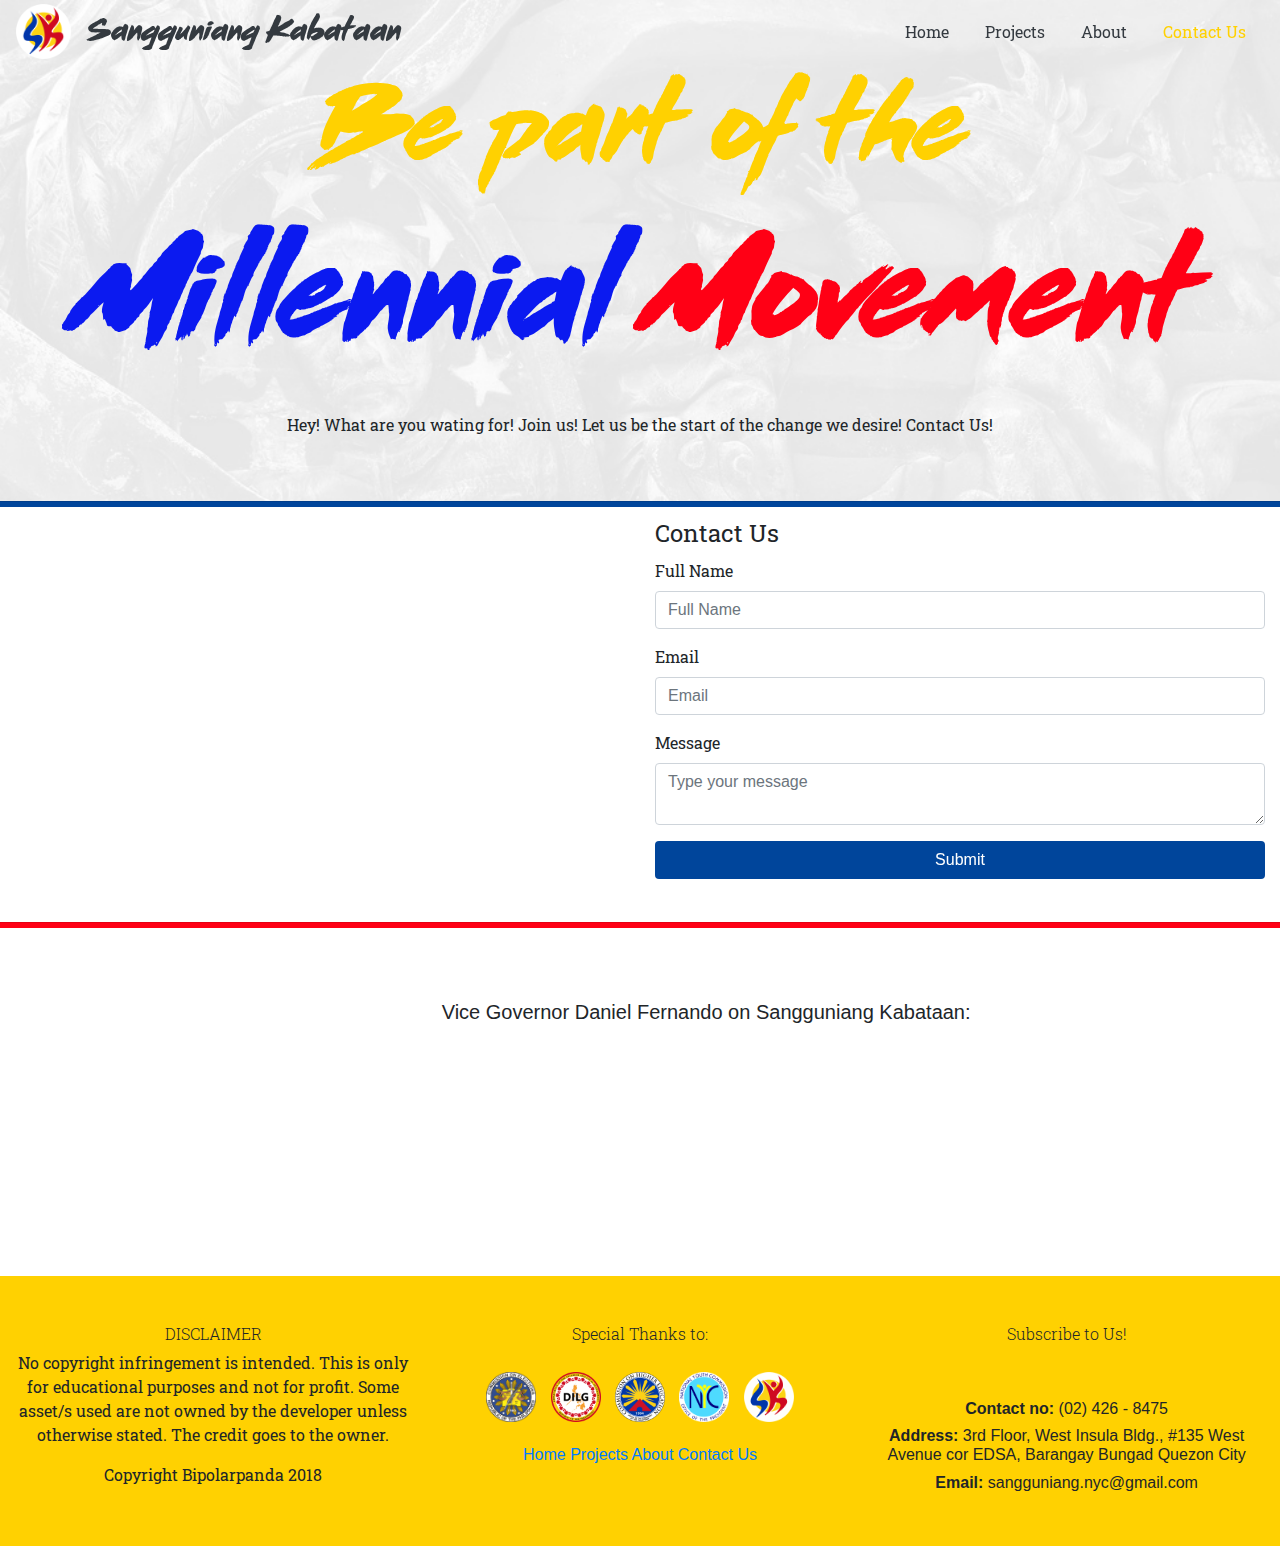
<file: contact.html>
<!doctype html>
<html lang="en">
  <head>
    <!-- Required meta tags -->
    <meta charset="utf-8">
    <meta name="viewport" content="width=device-width,initial-scale=1.0 maximum-scale=1.0">
    <meta http-equiv="X-UA-Compatible" content="IE=Edge">

    <link rel="icon" href="assets/images/SK-logo.png" type="image/x-icon">

    <title>Sangguniang Kabataan | Contact Us</title>

    <!-- css -->
    <link rel="stylesheet" type="text/css" href="assets/css/bootstrap.min.css">
    <link rel="stylesheet" type="text/css" href="assets/css/animate.css">
    <link href="assets/css/hover.css" rel="stylesheet" media="all">
    <link rel="stylesheet" href="https://use.fontawesome.com/releases/v5.3.1/css/all.css" integrity="sha384-mzrmE5qonljUremFsqc01SB46JvROS7bZs3IO2EmfFsd15uHvIt+Y8vEf7N7fWAU" crossorigin="anonymous">
    <link href="https://fonts.googleapis.com/css?family=PT+Sans|Roboto+Slab" rel="stylesheet">
    <link rel="stylesheet" type="text/css" href="assets/css/style.css">

    <!-- script -->
    <script type="text/javascript" src="assets/js/jquery-3.3.1.min.js"></script>
    <script src="https://cdnjs.cloudflare.com/ajax/libs/popper.js/1.14.3/umd/popper.min.js" integrity="sha384-ZMP7rVo3mIykV+2+9J3UJ46jBk0WLaUAdn689aCwoqbBJiSnjAK/l8WvCWPIPm49" crossorigin="anonymous"></script>
    <script type="text/javascript" src="assets/js/bootstrap.min.js"></script>
    <script type="text/javascript" src="assets/js/wow.min.js"></script>

  </head>
  <body>
    <nav class="navbar navbar-expand-lg navbar-light fixed-top pt-1 pb-1">
       <a class="navbar-brand pt-0 pb-0 text-center" href="#">
        <img src="assets/images/SK-cent.png" width="55" height="55" class="d-inline-block align-top" alt=""></a><a href="#" class="text-logo text-dark">Sangguniang Kabataan</a>
      <button class="navbar-toggler" type="button" data-toggle="collapse" data-target="#navbarSupportedContent" aria-controls="navbarSupportedContent" aria-expanded="false" aria-label="Toggle navigation">
        <span class="navbar-toggler-icon"></span>
      </button>

      <div class="collapse navbar-collapse" id="navbarSupportedContent">
        <ul class="navbar-nav ml-auto">
          <li class="nav-item active">
            <a class="nav-link text-dark" href="home.html" target="_blank">Home</a>
          </li>
          <li class="nav-item">
            <a class="nav-link text-dark" href="project.html" target="_blank">Projects</a>
          </li>
          <li class="nav-item">
            <a class="nav-link text-dark" href="about.html" target="_blank">About</a>
          </li>
          <li class="nav-item">
            <a class="nav-link text-dark" href="#"><span class="current-page">Contact Us</span></a>
          </li>
        </ul>
      </div>
    </nav>
    
    <section class="container-fluid">
      <header class="row">
        <div class="col text-center mt-5">
          <span class="about-center-heading animated fadeIn">Be part of the</span>
          <h1 class="heading-text animated fadeIn"><span id="left-heading">Millennial</span> <span id="right-heading">Movement</span></h1>
        </div>
      </header>
    </section>

    <section class="container">
        <div class="row">
          <div class="col text-center">
            <p class="mt-3 description-page animated fadeInDown">Hey! What are you wating for! Join us! Let us be the start of the change we desire! Contact Us!</p>
          </div>
        </div>
        <!-- <div class="col-lg-2"></div> -->

    </section>


    <hr class="hr-design mt-5 mb-0">
   
     
    <div class="container-fluid">
      <div class="row background-white justify-content-center pt-2">
    		<!-- <div class="col-lg-4">
          <p><i class="fas fa-phone-square fa-2x"></i>(02) 426-8475</p>
          <p><i class="fas fa-envelope fa-2x"></i>
          sangguniang.nyc@gmail.com</p>
        </div> -->
        <div class="col-lg-6 col-sm-12 px-0">
          <iframe src="https://www.google.com/maps/embed?pb=!1m18!1m12!1m3!1d61764.956541498446!2d121.01298628117306!3d14.638348419654978!2m3!1f0!2f0!3f0!3m2!1i1024!2i768!4f13.1!3m3!1m2!1s0x3397b6fcf4511f03%3A0x52ab7cad5e84a721!2sNational+Youth+Commission!5e0!3m2!1sen!2sph!4v1537869076229" width="100%" height="400" frameborder="0" style="border:0" allowfullscreen></iframe>
        </div>
        <div class="col-lg-6">
           <form class="form-horizontal">
            <legend class="label-text">Contact Us</legend>

            <div class="form-group">
              <label class="col-lg-4 label-text" for="fullname">Full Name</label>
              <input id="fullname" name="fullname" placeholder="Full Name" class="form-control" type="text">
            </div>
            <div class="form-group">
              <label class="col-lg-4 label-text" for="email">Email</label>
              <input id="email" name="email" placeholder="Email" class="form-control" type="text">
            </div>
            <div class="form-group">
              <label class="col-lg-4 label-text" for="message">Message</label>
              <textarea class="form-control" id="message" name="message" placeholder="Type your message"></textarea> 
            </div>
            <div class="form-group">
              <div class="col-lg-12 px-0">
                <button id="submit" class="btn text-white hvr-hang">Submit</button>
              </div>
            </div>
          </form>
        </div>
      </div>
    </div>  

    <hr class="hr-design-2 mt-0 mb-0">

    <div class="container-fluid mt-4 pb-4">
      <div class="row">
        <div class="col-lg-4 text-center wow rollIn" data-wow-delay=".5s">
          <img src="assets/images/vice.png">
        </div>
        <div class="col-lg-8  mt-5 qoute-style">
          <h5>Vice Governor Daniel Fernando on Sangguniang Kabataan:</h5>
          <blockquote cite="http://www.bamaquino.com/sen-bam-vote-barangay-sk-leaders-will-protect/"  class="wow jackInTheBox" data-wow-delay="1.2s">
            <q>"Kayo ang Millennial SK, Kayo ang magsisimula ng bagong kinabukasan ng ating bayan. Kayo ang magpapatunay na ang Kabataan ang tunay na pagasa ng bayan".</q>
          </blockquote>
        </div>
      </div>
    </div>


    <footer class="container-fluid">
      <div class="row">
        <div class="col-lg-4 text-center pt-5">
          <section>
           <h6 class="footer-text">DISCLAIMER</h6>
           <p>No copyright infringement is intended. This is only for educational purposes and not for profit. Some asset/s used are not owned by the developer unless otherwise stated. The credit goes to the owner.</p>
           <p>Copyright Bipolarpanda 2018</p>
          </section> 
        </div>

        <div class="col-lg-4 text-center pt-5 center-footer">
          <h6 class="footer-text">Special Thanks to:</h6>
          <div class="row pt-3">
            <div class="col">
              <a href="http://www.comelec.gov.ph/" target="_blank"><img src="assets/images/comelec.png" class="footer-img-logo hvr-float-shadow"></a>
              <a href="http://www.dilg.gov.ph/" target="_blank"><img src="assets/images/dilg.png" class="footer-img-logo hvr-float-shadow"></a>
              <a href="https://ched.gov.ph/" target="_blank"><img src="assets/images/ched.png" class="footer-img-logo hvr-float-shadow"></a>
              <a href="http://nyc.gov.ph/" target="_blank"><img src="assets/images/nyc.png" class="footer-img-logo hvr-float-shadow"></a>
              <a href="home.html" target="_blank"><img src="assets/images/SK-cent.png" class="footer-img-logo hvr-float-shadow"></a>
            </div>
          </div>
          <div class="row pt-3">
            <div class="col">
             <a href="home.html" target="_blank"><span>Home</span></a>
             <a href="project.html" target="_blank"><span>Projects</span></a>
             <a href="about.html" target="_blank"><span>About</span></a>
             <a href="#" target="_blank"><span>Contact Us</span></a>
            </div>
          </div>
        </div>

          <div class="col-lg-4 text-center pt-5">
            <h6 class="footer-text">Subscribe to Us!</h6>
            <a href="https://www.facebook.com/NYCSangguniangKabataan/" target="_blank"><i class="fab fa-facebook-square fa-2x icon"></i></a>
            <a href="#"><i class="fab fa-instagram fa-2x icon"></i></a>
            <a href="#"><i class="fab fa-youtube-square fa-2x icon"></i></a>
            <a href="#"><i class="fab fa-twitter-square fa-2x icon"></i></a>
        <div class="row pt-4">
            <div class="col">
              <h6><b>Contact no:</b> (02) 426 - 8475</h6>
              <h6><b>Address:</b> 3rd Floor, West Insula Bldg., #135 West Avenue cor EDSA, Barangay Bungad Quezon City</h6>
              <h6><b>Email:</b> sangguniang.nyc@gmail.com</h6>
            </div>
          </div>
        </div>
      </div>
    </footer>


















  <script>
$(document).ready(function(){

  $(window).scroll(function(){
    var scroll = $(window).scrollTop();
    if (scroll > 100){
      $('.navbar').removeClass('bg-white');
      $('.navbar').addClass('bg-sk');
      $('.nav-link').removeClass('text-white');
      $('.nav-link').addClass('text-dark');
      $('.current-page').addClass('text-white');

    }
    else{
      $('.navbar').removeClass('bg-sk');
      $('.current-page').removeClass('text-white');
    }

  });

});
</script>

<script>
              new WOW().init();
</script>
</body>
</html>
</file>
<file: assets/css/style.css>
* {
	margin: 0;
	padding: 0;
	box-sizing: border-box;
	

}

body {
	background-image: url(../images/bg-3.png);
	background-repeat: no-repeat;
	background-attachment: fixed;
    background-position: center;
    background-repeat: no-repeat;
    background-size: cover;

}

#main-body {
	background-color: white;
}

p {
	/*font-family: 'PT Sans', sans-serif;*/
	font-family: 'Roboto Slab', serif;
}

.btn  {
	background-color: #00459B;
}

.btn:hover {
	background-color:  #ff0015;
}


@font-face {
    font-family: "built";
    src:url("../font/built titling bd.ttf");
}

@font-face {
    font-family: "dead";
    src:url("../font/Dead Stock - Demo.ttf");
}

@font-face {
    font-family: "code";
    src:url("../font/CODE Bold.otf");
}

/*landing page*/

#cont {
	overflow: hidden;
} 

#left-cont {
	/*background-color: #00459B;*/
	background-color: #F7C331;
	height: 100vh;
	width: 50vw;
	animation-delay: 2s;
	padding: 0;
	/*animation: none;*/
	object-fit:	cover;
	overflow: hidden;
}

.images-r {
	height: 100%;
	width: 100%;
}

#center-cont {
	position: absolute;
	background-color: white;
	height: 50vh;
	width: 100vw;
	padding: 0;
	z-index: 1;
	top: 50%;
	/*transform: translateX(-50%);*/
	transform: translateY(-50%);
	overflow: hidden;
}

#center-left {
	height: 50vh;
	width: 50vw;
	background-color: #00459B;
	/*background-color: #F7C331;*/
	float: left;
	/*animation: none;*/
	object-fit:	cover;
	overflow: hidden;
	animation-delay: 1s;
}

#center-right {
	height: 50vh;
	width: 50vw;
	background-color: #980819;
	/*background-color: #F7C331;*/
	float: left;
	/*animation: none;*/
	animation-delay: 1s;
}

#right-cont {
	/*background-color: #980819;*/
	background-color: #F7C331;
	height: 100vh;
	width: 50vw;
	animation-delay: 2s;
	padding: 0;
	/*animation: none;*/
	overflow: hidden;

}

#center-center {
	position: absolute;
	/*left: 50vh;*/
	z-index: 2;
	/*transform: translateX(7vh);*/
	width: 100vw;
	text-align: center;
	height: 50vh;
	overflow: hidden;
	
}


.img-center {
	height: 30vh;
	/*width: 15vw;*/

}

.images-SK {
	animation-delay: 3.3s;
	animation-duration: 2s;
	z-index: 3;

}

.landing-text {
	font-family: 'dead';
	color: white;
	font-size: 6em;
	animation-delay: 3.5s;
	overflow: hidden;
}

#landing-text-qoute {
	font-family: 'code';
	color: white;
	font-size: 2em;
	animation-delay: 4.5s;
}

/*start of homepage css*/

.current-page {
	color: #FFD101;
}

#left-heading {
	color: #0b1af0;

}

#right-heading {
	color: #ff0015;
}


h3	{
	font-family: 'dead';
}

a.text-logo {
	text-decoration: none;
	font-family: 'dead';
	font-size: 2em;
}

.nav-link {
	font-size: 1em;
	margin-right: 10px;
	margin-left: 10px;
	font-family: 'Roboto Slab', serif;
}


.bg-sk {
	background-color: #FFD101;
	transition-duration: 2s;
	transition: all linear .25s;
}

video#bgvid {
  /*position: fixed;*/
  right: 0; 
  bottom: 0;
  min-width: 100%; 
  /*min-height: 100vh;*/
  /*width: auto; */
  /*height: auto;*/
  /*z-index: -100;*/
  top: 0;
  margin-top: -6%;
 /* background:url(../images/ss-isangboto.png) no-repeat;
  background-size: cover;*/
}

.heading-text {
	font-family: 'dead';
	font-weight: 300;
	font-size: 9em;
	animation-delay: 1s;
}

.description-page {
	animation-delay: 1.5s;
}

.heading-second-text {
	font-family: 'dead';
	font-size: 4em;

}

.hr-design {
	background-color:  #00459B;
	height: 5px;
}

.hr-design-2 {
	background-color:  #ff0015;
	height: 5px;
}


.project-cont {
	border: none;
	box-shadow: 0 4px 8px 0 rgba(0, 0, 0, 0.2), 0 20px 20px 0 rgba(0, 0, 0, 0.19);
}


.img-sklogo{
	height: 250px;
	width: 250px;
	margin: 2px;
}

.background-white {
	background-color: white;
}


/*about style*/

.about-center-heading {
	font-family: 'dead';
	font-size: 7em;
	color: #FFD101;
	animation-delay: .5s;
}

.image-about {
	height: 250px;
	width: 250px;
}

#vid-about {
		width: 100%;
		height: auto;
}

/*contact style*/

.label-text {
	padding: 0;
	font-family: 'Roboto Slab', serif;
}

#submit {
	width: 100%;
}

/*project style*/

.card-project {
	border: none;
}

.ovrlay-background {
	background-color: rgba(255, 253, 253, 0.4);
}

#selected {
	background-color: #ff0015;
}

.sikad-kabataan {
	height: 87%;
}


/*footer style*/

footer {
	width: 100vw;
	background-color: #FFD101;
}

.footer-img-logo {
	height: 50px;
	width: 50px;
	margin: 5px;
}

.center-footer {
	/*border-left: 2px solid white; 
	border-right: 2px solid white;*/
	height: 30vh; 
}

.icon {
	padding: 5px;
}

.icon:hover {
	color: black;
}

.footer-text {
	font-weight: 300;
	font-family: 'Roboto Slab', serif;
}


/*tablet style*/
@media only screen and (min-width: 421px) and (max-width: 1023px){
	
	/*landing page style*/

	.landing-text {
		font-size: 4.5em;
	}

	#landing-text-qoute {
		font-family: 'code';
		color: white;
		font-size: 2em;
		animation-delay: 4.5s;
	}

	/*home style*/

	video#bgvid {
		/*max-width: 400px;*/
		/*max-height: 200px;*/
/*		min-height: 200px;
		position: fixed;
		z-index: -3;
		top: 0;
		margin-top: 10vh;*/
		margin-top: 5%;
	}

	.navbar-nav {
		text-align: center;
	}

	.navbar-nav, .navbar {
		background-color: #FFD101;
		
	}

	.current-page {
		color: white;
	}

	#vid-about {
		width: 100%;
		height: auto;
	}

	.heading-text {
		font-family: 'dead';
		font-weight: 300;
		font-size:4.5em;
		animation-delay: 1s;
	}
}


/*mobile style*/
@media only screen and (max-width: 420px) {

	/*landing page style*/

	.landing-text {
		font-size: 2.5em;
	}

	#landing-text-qoute {
		font-family: 'code';
		color: white;
		font-size: 1em;
		animation-delay: 4.5s;
	}

	/*home style*/

	.navbar-nav {
		text-align: center;
	}

	.navbar-nav, .navbar {
		background-color: #FFD101;

	}

	.current-page {
		color: white;
	}


	video#bgvid {
		/*max-width: 400px;*/
		/*max-height: 200px;*/
/*		min-height: 200px;
		position: fixed;
		z-index: -3;
		top: 0;
		margin-top: 10vh;*/
		margin-top: 20%;
	}

	#vid-about {
		width: 100%;
		height: auto;
	}

	a.text-logo {
		text-decoration: none;
		font-family: 'dead';
		font-size: 1.2em;
	}

	.heading-text {
		font-family: 'dead';
		font-weight: 300;
		font-size:4em;
		animation-delay: 1s;
	}

	.heading-second-text {
		font-family: 'dead';
		font-size: 3em;

	}
	.about-center-heading {
		font-family: 'dead';
		font-size: 3em;
		color: #FFD101;
		animation-delay: .5s;
	}

	.project-cont {
		margin: 0 auto;
	}

	.qoute-style {
		text-align: center;
	}

	/*project style*/


	/*about style*/



}
</file>
